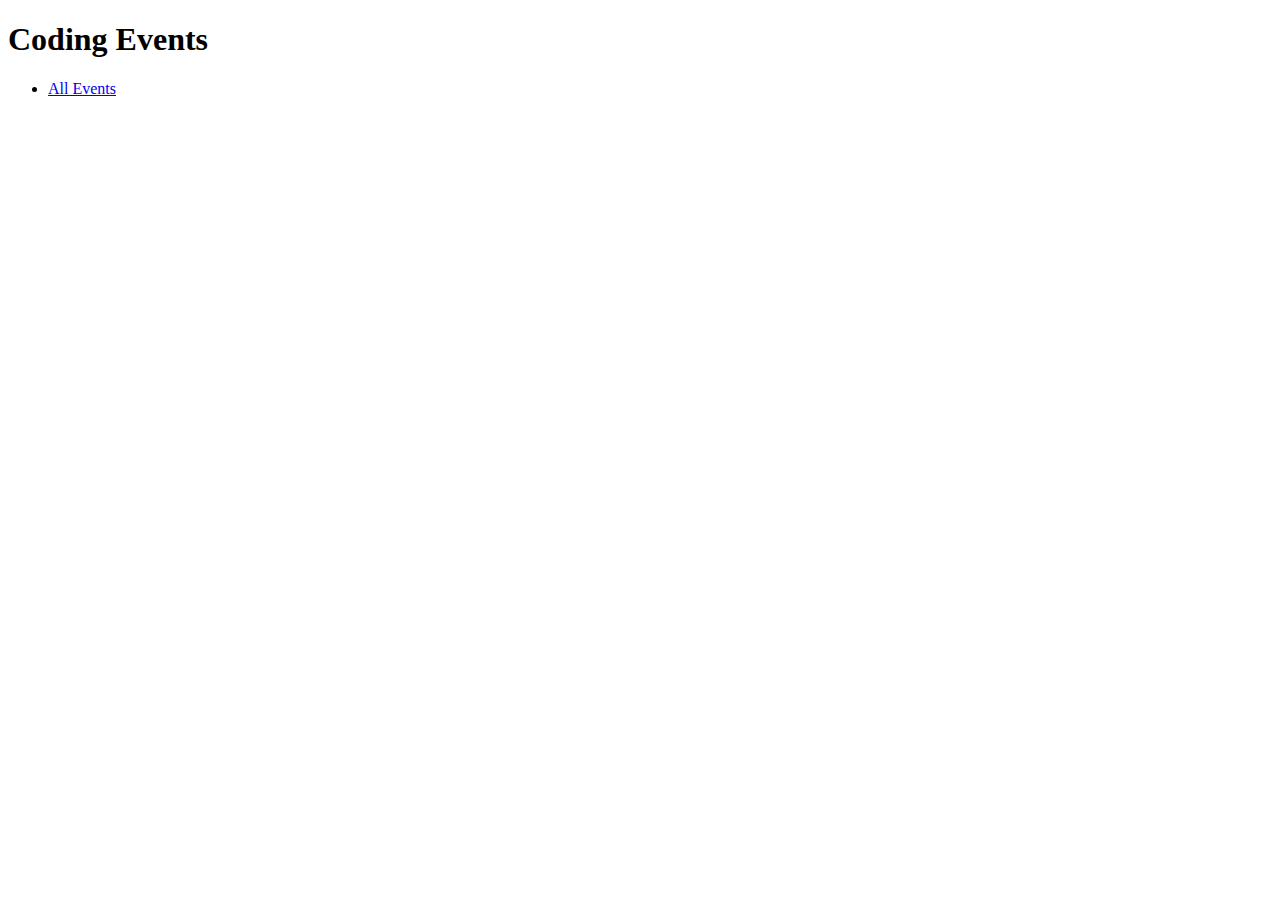
<file: coding-events/src/main/resources/templates/index.html>
<!DOCTYPE html>
<html lang="en">
<head>
    <meta charset="UTF-8">
    <title>Coding Events</title>
</head>
<body>
<h1>Coding Events</h1>

<nav>
    <ul>
        <li><a href="/events">All Events</a></li>
    </ul>
</nav>

</body>
</html>
</file>
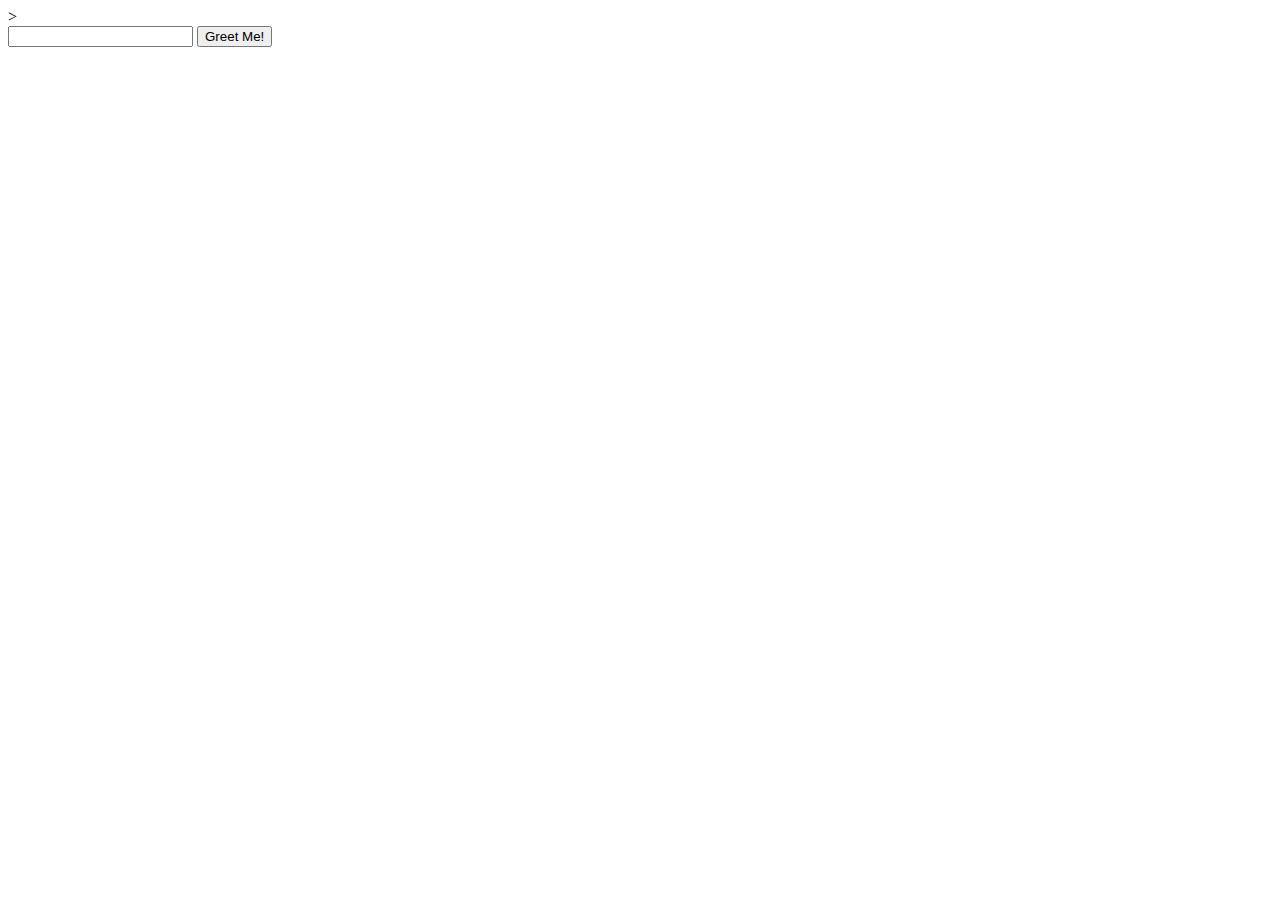
<file: hello-spring/src/main/resources/templates/form.html>
<!DOCTYPE html>
<html lang="en" xmlns:th="https://www.thymeleaf.org/">>
<head>
    <meta charset="UTF-8">
    <title>Title</title>
</head>
<body>
    <form method = 'post' action = '/hello'>
         <input type = 'text' name = 'name' />
         <input type =  'submit' value = 'Greet Me!' />
    </form>
</body>
</html>
</file>
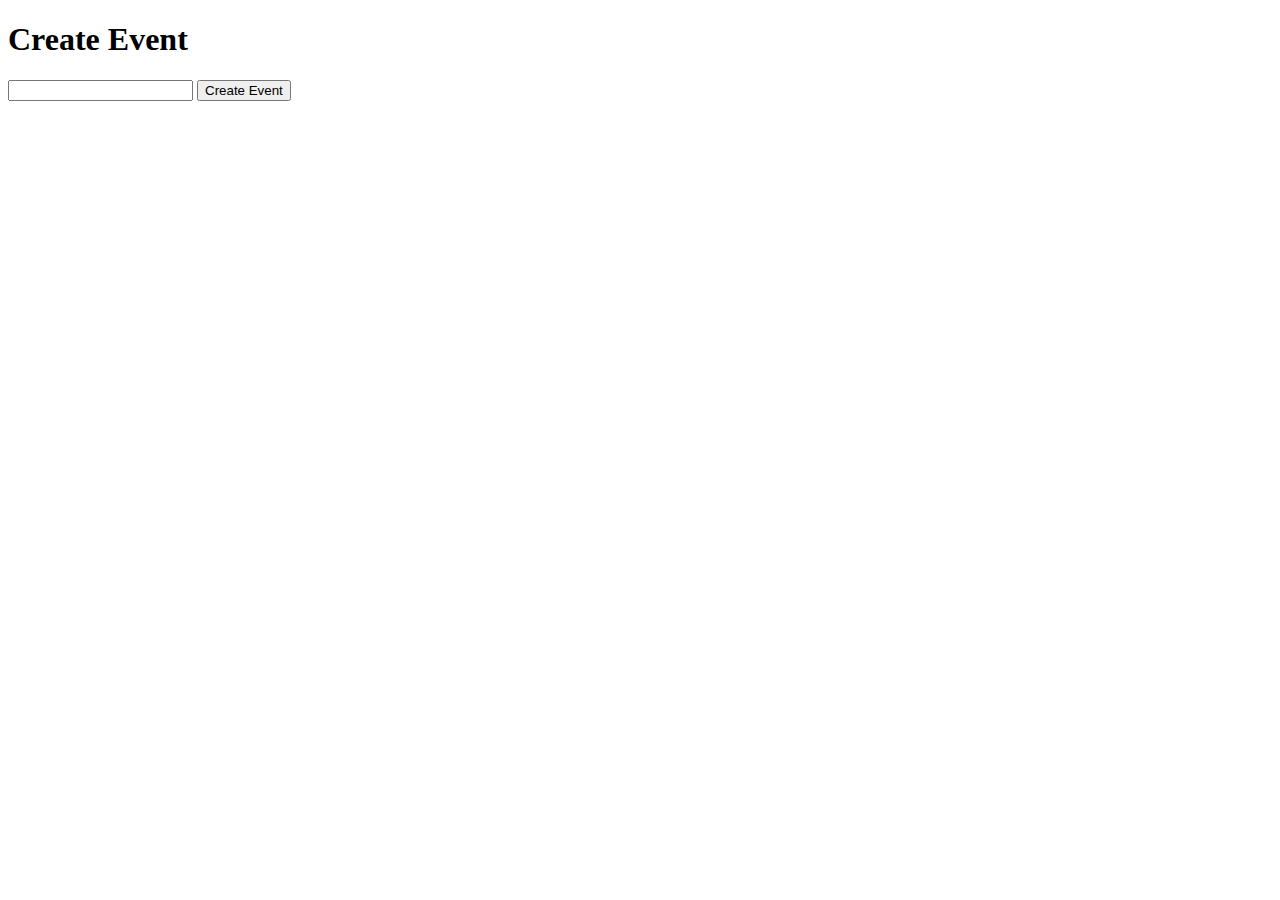
<file: coding-events/src/main/resources/templates/events/create.html>
<!DOCTYPE html>
<html lang="en">
<head>
    <meta charset="UTF-8">
    <title>Create Event</title>
</head>
<body>

<h1>Create Event</h1>


<form method="post" action="/events/create">
    <input type="text" name="eventName">
    <input type="submit" value="Create Event">
</form>

</body>
</html>
</file>
